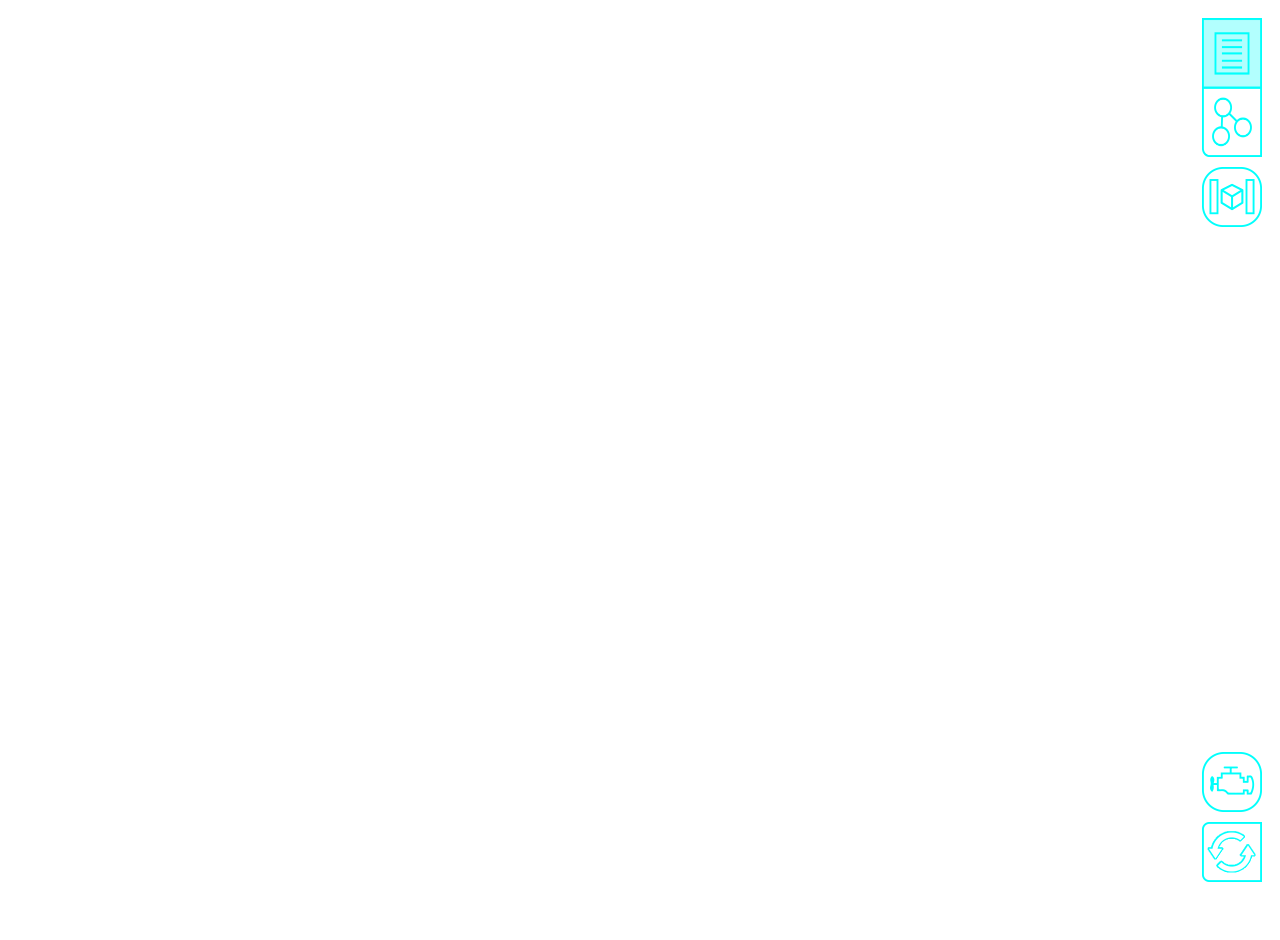
<file: index.html>
<!--
 /**
 * @preserve
 *
 *                                      .,,,;;,'''..
 *                                  .'','...     ..',,,.
 *                                .,,,,,,',,',;;:;,.  .,l,
 *                               .,',.     ...     ,;,   :l.
 *                              ':;.    .'.:do;;.    .c   ol;'.
 *       ';;'                   ;.;    ', .dkl';,    .c   :; .'.',::,,'''.
 *      ',,;;;,.                ; .,'     .'''.    .'.   .d;''.''''.
 *     .oxddl;::,,.             ',  .'''.   .... .'.   ,:;..
 *      .'cOX0OOkdoc.            .,'.   .. .....     'lc.
 *     .:;,,::co0XOko'              ....''..'.'''''''.
 *     .dxk0KKdc:cdOXKl............. .. ..,c....
 *      .',lxOOxl:'':xkl,',......'....    ,'.
 *           .';:oo:...                        .
 *                .cd,      ╔═╗┌┬┐┬┌┬┐┌─┐┬─┐    .
 *                  .l;     ║╣  │││ │ │ │├┬┘    '
 *                    'l.   ╚═╝─┴┘┴ ┴ └─┘┴└─   '.
 *                     .o.                   ...
 *                      .''''','.;:''.........
 *                           .'  .l
 *                          .:.   l'
 *                         .:.    .l.
 *                        .x:      :k;,.
 *                        cxlc;    cdc,,;;.
 *                       'l :..   .c  ,
 *                       o.
 *                      .,
 *
 *              ╦ ╦┬ ┬┌┐ ┬─┐┬┌┬┐  ╔═╗┌┐  ┬┌─┐┌─┐┌┬┐┌─┐
 *              ╠═╣└┬┘├┴┐├┬┘│ ││  ║ ║├┴┐ │├┤ │   │ └─┐
 *              ╩ ╩ ┴ └─┘┴└─┴─┴┘  ╚═╝└─┘└┘└─┘└─┘ ┴ └─┘
 *
 *
 * Created by Valentin on 10/22/14.
 *
 * Copyright (c) 2015 Valentin Heun
 *
 * All ascii characters above must be included in any redistribution.
 *
 * This Source Code Form is subject to the terms of the Mozilla Public
 * License, v. 2.0. If a copy of the MPL was not distributed with this
 * file, You can obtain one at http://mozilla.org/MPL/2.0/.
 */
 -->
<html>
<head>
    <meta http-equiv="cache-control" content="max-age=0"/>
    <meta http-equiv="cache-control" content="no-cache"/>
    <meta http-equiv="expires" content="0"/>
    <meta http-equiv="expires" content="Tue, 01 Jan 1980 1:00:00 GMT"/>
    <meta http-equiv="pragma" content="no-cache"/>

    <title>Hybrid Objects - Editor</title>

    <link rel="stylesheet" type="text/css" href="css/index.css">
    <script src="thirdPartyCode/hand.minified-1.3.8.js"></script>
    <script src="js/globalVariables.js"></script>
    <script src="js/utilities.js"></script>
    <script src="js/index.js"></script>
    <script src="js/gui.js"></script>
    <script src="js/log.js"></script>
    <script src="js/eventHandlers.js"></script>
    <script src="js/interactWithLines.js"></script>
    <script src="js/onload.js"></script>


    <style type="text/css">
        A:link {
            background: #FFCCFF;
            text-decoration: none
        }

        A:visited {
            background: #00CC00;
            text-decoration: none
        }

        A:active {
            background: #FF0000;
            text-decoration: none
        }

        A:hover {
            background: #00FFFF;
            font-weight: bold;
            color: green;
        }
    </style>

</head>
<body text="#ffffff">

<!---<div id="controls" class='Interfaces'
     style="position: fixed; left:10px; top: 10px; width: 200px; height: 200px;  -webkit-transform-style: preserve-3d;
             background-color: #333333; visibility: visible"></div>--->

<!-- This is the console terminal -->

<div class='Interfaces' id="consolelog"></div>

<!-- This is the div in which all the interaction will be passed
-->

<div class='main' id="GUI"></div>

<!-- This is the console terminal -->

<div class='Interfaces' id="preferences">

    <div id="content1" class='Interfaces'
         style="position: fixed; left: 5%; top: 13%; right: 58%; bottom: 10%;  -webkit-transform-style: preserve-3d;
             background-color: #a0a0a0;">

        <div class='Interfaces'
             style='position: relative;  float: left; height: 10px; width: 100%; box-sizing: border-box; padding: 5px;
               text-align: center; font-family: Helvetica Neue, Helvetica, Arial;
               background-color: #aaaaaa; -webkit-transform-style: preserve-3d;'>
        </div>

        <div  id="content11" class='Interfaces'
             style='position: relative;  float: left; height: 50px; width: 50%;  box-sizing: border-box;   padding-top: 5px;padding-left: 13px;
               text-align: left; font-family: Helvetica Neue, Helvetica, Arial;
               background-color: #aaaaaa; -webkit-transform-style: preserve-3d;'>
            <b>Developer Functions</b><br>
        </div>

        <div  id="content12" class='Interfaces'
             style='position: relative;  float: left; height: 50px; width: 50%;  box-sizing: border-box; padding: 5px; padding-left: 13px;
               text-align: center; font-family: Helvetica Neue, Helvetica, Arial;
               background-color: #aaaaaa; -webkit-transform-style: preserve-3d;'>

            <div id="box1" style='width: 70px; -webkit-transform-style: preserve-3d;' class="clearfix">
                <input type="checkbox" name="editingModeSwitch" id="editingModeSwitch" class="ios-toggle"/>
                <label for="editingModeSwitch" class="checkbox-label" data-off="" data-on=""></label>
            </div>

       </div>




        <div  id="content13" class='Interfaces'
              style='position: relative;  float: left; height: 50px; width: 50%;  box-sizing: border-box;  padding-top: 5px;padding-left: 13px;
               text-align: left; font-family: Helvetica Neue, Helvetica, Arial;
               background-color: #aaaaaa; -webkit-transform-style: preserve-3d;'>
            <b>Extended Tracking</b><br>
        </div>

        <div  id="content14" class='Interfaces'
              style='position: relative;  float: left; height: 50px; width: 50%;  box-sizing: border-box;  padding: 5px; padding-left: 13px;
               text-align: center; font-family: Helvetica Neue, Helvetica, Arial;
               background-color: #aaaaaa; -webkit-transform-style: preserve-3d;'>

            <div id="box2" style='width: 70px; -webkit-transform-style: preserve-3d;' class="clearfix">
                <input type="checkbox" name="extendedTrackingSwitch" id="extendedTrackingSwitch" class="ios-toggle" oninput='setExtendetTracking()'/>
                <label for="extendedTrackingSwitch" class="checkbox-label" data-off="" data-on=""></label>
            </div>

            </div>



        <div  id="content15" class='Interfaces'
              style='position: relative;  float: left; height: 50px; width: 50%;  box-sizing: border-box;  padding-top: 5px;padding-left: 13px;
             vertical-align: middle; text-align: left; font-family: Helvetica Neue, Helvetica, Arial;
               background-color: #aaaaaa; -webkit-transform-style: preserve-3d;'>

            <b>External User Interface</b><br>

        </div>

        <div  id="content16" class='Interfaces'
              style='position: relative;  float: left; height: 50px; width: 50%; padding-top: 5px; box-sizing: border-box; padding-left: 13px;
               text-align: left; font-family: Helvetica Neue, Helvetica, Arial;
               background-color: #aaaaaa; -webkit-transform-style: preserve-3d;'><img id="loadNewUI" src="png/load.png"  style="width: 99px;height: 40px;"></div>

        <div  id="content20" class='Interfaces'
              style='position: relative;  float: left; height: 55px; width: 100%;  box-sizing: border-box; padding-left: 13px;  padding-top: 5px; padding-bottom: 10px; margin-bottom: 3px;  padding-right: 13px;
               text-align: left; font-family: Helvetica Neue, Helvetica, Arial;
               background-color: #aaaaaa; -webkit-transform-style: preserve-3d;'><input id="newURLText"

                   style='text-align: left; font-family: Helvetica Neue, Helvetica, Arial; font-size: large;   -webkit-user-select: text;'
                   type="text" name="newURL"  size="15" placeholder="http://..." oninput='newURLTextLoad()'><br>
        </div>


        <div  id="content18" class='Interfaces'
              style='position: relative;  float: left; height: 320px; width: 100%;  box-sizing: border-box; padding-top: 13px;padding-left: 13px; padding-right: 13px;
               text-align: left; font-family: Helvetica Neue, Helvetica, Arial;
               background-color: #aaaaaa; -webkit-transform-style: preserve-3d;'>

            <b>Developer functions</b> activate the ability to move and scale virtual user interfaces on developer objects.
            <br><br>
            <b>Extended Tracking</b> allows you to interact with virtual interfaces that extend the marker size, even if the marker moves outside the video frame.
            <br><br>
            <b>External User Interface</b> allows you to load a modified Reality Editor from an external web server.
             Learn more about such modifications here: https://github.com/openhybrid/editor.
            <br>

        </div>


        <div class='Interfaces'
             style='position: relative;  float: left; height: 10px; width: 100%;  box-sizing: border-box; padding: 5px;
               text-align: center; font-family: Helvetica Neue, Helvetica, Arial;
               background-color: #aaaaaa; -webkit-transform-style: preserve-3d;'>
        </div>
        <!--  <div class='Interfaces'
               style='position: relative;  float: left; height: 30px; width: 100%;  box-sizing: border-box; padding: 5px;padding-left: 13px;
               text-align: left; font-family: Helvetica Neue, Helvetica, Arial;
               background-color: #3c3c3c; -webkit-transform-style: preserve-3d;'>Interface Source URL
          </div>

          <div class='Interfaces'
               style='position: relative;  float: left; height: 30px; width: 100%;  box-sizing: border-box; padding: 5px;padding-left: 13px;
               text-align: left; font-family: Helvetica Neue, Helvetica, Arial;
               background-color: #3c3c3c; -webkit-transform-style: preserve-3d;'>
              <form>
                  <input id="interfaceSourceURL" type="text" name="firstname">
              </form>
          </div>
-->


    </div>


    <div id="content1title" class='Interfaces'
         style="position: fixed; left: 5%; top: 7%; right: 58%; bottom: 89%;
           font-family: Helvetica Neue, Helvetica, Arial; font-size: 18pt;

             -webkit-transform-style: preserve-3d;
            text-align: center;

             ">Settings

    </div>


    <div id="content2" class='Interfaces'
         style="position: fixed; left: 47%; top: 13%; right: 17%; bottom: 10%;  -webkit-transform-style: preserve-3d;
            background-color: #a0a0a0;">

    </div>
    <div id="content2title" class='Interfaces'
         style="position: fixed; left: 47%; top: 7%; right: 17%; bottom: 89%;
           font-family: Helvetica Neue, Helvetica, Arial; font-size: 18pt;

             -webkit-transform-style: preserve-3d;
            text-align: center;

             ">Found Objects in this Network

    </div>


</div>
<!-- This is the Interface frontend GUI part -->

<div class='Interfaces' id="UIButtons" style="
  -webkit-transform-style: preserve-3d;
   visibility: hidden;
position: fixed;
    width: 100%;
    height: 100%;
    right: 18px;
    top: 18px;

   /* this is a hack for adding the interface in front of the transformed web interface */
-webkit-transform: translateZ(1px);
">
    <div class='Interfaces'
         style="position: fixed; width: 60px;height: 139px;right: 0px; top: 0px;  -webkit-transform-style: preserve-3d;  visibility: visible;">
        <img class='Interfaces' id="guiButtonImage" src="png/intOneSelect.png" width="60" height="139" alt=""></div>
    <div class='Interfaces'
         style="position: fixed; width: 60px;height: 60px;right: 0px; top: 149px;  -webkit-transform-style: preserve-3d; visibility: visible;">
        <img class='Interfaces' id="feezeButton" src="png/freeze.png" width="60" height="60" alt=""/></div>
    <div class='Interfaces' id="guiButtonImage1"
         style="position: fixed; width: 69px;height: 60px;right: 0px; top:0px;  -webkit-transform-style: preserve-3d; visibility: visible;">
    </div>
    <div class='Interfaces' id="guiButtonImage2"
         style="position: fixed; width: 69px;height: 60px;right: 0px; top:70px;  -webkit-transform-style: preserve-3d; visibility: visible;">
    </div>
    <div class='Interfaces' id="reloadButtonDiv"
         style="position: fixed; width: 60px;height: 60px;right: 0px; bottom: 36px;  -webkit-transform-style: preserve-3d; visibility: visible;">
        <img class='Interfaces' id="reloadButton" src="png/reload.png" width="60" height="60" alt=""/></div>

   <div id="logButtonDiv" style="position: fixed; width: 60px;height: 60px;right: 0px; bottom: 176px;  -webkit-transform-style: preserve-3d; display:none; visibility: hidden;">
        <img class='Interfaces' id="logButton" src="png/log.png" width="60" height="60" alt=""/></div>

    <div class='Interfaces'  id="preferencesButtonDiv"
         style="position: fixed; width: 60px;height: 60px;right: 0px; bottom: 106px;  -webkit-transform-style: preserve-3d; visibility: visible;">

        <img class='Interfaces'  id="preferencesButton" src="png/pref.png" width="60"
             height="60" alt=""/></div>
    <!-- ontouchmove='eventTest()'-->

</div>
<canvas class="Canvas" id="canvas"></canvas>
</body>
</html>
</file>
<file: css/index.css>
/*

                                      .,,,;;,'''..
                                  .'','...     ..',,,.
                                .,,,,,,',,',;;:;,.  .,l,
                               .,',.     ...     ,;,   :l.
                              ':;.    .'.:do;;.    .c   ol;'.
       ';;'                   ;.;    ', .dkl';,    .c   :; .'.',::,,'''.
      ',,;;;,.                ; .,'     .'''.    .'.   .d;''.''''.
     .oxddl;::,,.             ',  .'''.   .... .'.   ,:;..
      .'cOX0OOkdoc.            .,'.   .. .....     'lc.
     .:;,,::co0XOko'              ....''..'.'''''''.
     .dxk0KKdc:cdOXKl............. .. ..,c....
      .',lxOOxl:'':xkl,',......'....    ,'.
           .';:oo:...                        .
                .cd,      ╔═╗┌┬┐┬┌┬┐┌─┐┬─┐    .
                  .l;     ║╣  │││ │ │ │├┬┘    '
                    'l.   ╚═╝─┴┘┴ ┴ └─┘┴└─   '.
                     .o.                   ...
                      .''''','.;:''.........
                           .'  .l
                          .:.   l'
                         .:.    .l.
                        .x:      :k;,.
                        cxlc;    cdc,,;;.
                       'l :..   .c  ,
                       o.
                      .,

              ╦ ╦┬ ┬┌┐ ┬─┐┬┌┬┐  ╔═╗┌┐  ┬┌─┐┌─┐┌┬┐┌─┐
              ╠═╣└┬┘├┴┐├┬┘│ ││  ║ ║├┴┐ │├┤ │   │ └─┐
              ╩ ╩ ┴ └─┘┴└─┴─┴┘  ╚═╝└─┘└┘└─┘└─┘ ┴ └─┘ (not even) Alpha


 *
 *
 * Created by Valentin on 10/22/14.
 *
 * Copyright (c) 2015 Valentin Heun
 *
 * All ascii characters above must be included in any redistribution.
 *
 * This Source Code Form is subject to the terms of the Mozilla Public
 * License, v. 2.0. If a copy of the MPL was not distributed with this
 * file, You can obtain one at http://mozilla.org/MPL/2.0/.
 *

 **********************************************************************************************************************
 ******************************************** TODOS *******************************************************************
 **********************************************************************************************************************

 **
 * TODO -
 **

 **********************************************************************************************************************
 ******************************************** style content ***********************************************************
 **********************************************************************************************************************/
* {
    -webkit-transform-style: preserve-3d;
    -webkit-transform: matrix3d(1, 0, 0, 0, 0, 1, 0, 0, 0, 0, 1, 0, 0, 0, 0, 1);
   -webkit-user-select: none;  /*   Disable selection/Copy of UIWebView */
}

body {
    -webkit-transform-style: preserve-3d;
    margin: 0;
    padding: 0;

    /* -webkit-user-select: none;  Disable selection/Copy of UIWebView */
    -webkit-transform: matrix3d(1, 0, 0, 0, 0, 1, 0, 0, 0, 0, 1, 0, 0, 0, 0, 1);
}

.main {
    -webkit-transform-style: preserve-3d;
    visibility: hidden;
    z-index: 1;
    position: fixed; /**/
    margin: 0;
    padding: 0;
    border-width: 0px;
    /*-webkit-user-select: none;    Disable selection/Copy of UIWebView */
    -webkit-transform: matrix3d(1, 0, 0, 0, 0, 1, 0, 0, 0, 0, 1, 0, 0, 0, 0, 1);

}

.mainProgram {
    -webkit-transform-style: preserve-3d;
    position: fixed; /**/
    margin: 0;
    padding: 0;
    z-index: 2;
    -webkit-transform: matrix3d(1, 0, 0, 0, 0, 1, 0, 0, 0, 0, 1, 0, 0, 0, 0, 1);

}


.mainEditing {
    -webkit-transform-style: preserve-3d;
    position: fixed; /**/
    margin: 0;
    padding: 0;
    border-width: 0px;
    z-index: 99;
    -webkit-transform: matrix3d(1, 0, 0, 0, 0, 1, 0, 0, 0, 0, 1, 0, 0, 0, 0, 1);
}

.mainCanvas {
    -webkit-transform-style: preserve-3d;
    position: fixed; /**/
    margin: 0;
    padding: 0;
    border-width: 0px;
    /*background-color: rgba(0, 0, 0, 0.5);*/
    opacity: 0.5;
    /*background:repeating-linear-gradient(-45deg, transparent, transparent 22px, rgba(1, 255, 1, 0.5) 22px, rgba(1, 255, 1, 0.5) 44px);*/
    /*border: 10px dashed green;*/
    z-index: 2;
    -webkit-transform: matrix3d(1, 0, 0, 0, 0, 1, 0, 0, 0, 0, 1, 0, 0, 0, 0, 1);
    pointer-events:none; /*stops canvas from capturing touches so they propogate to elements behind it*/

}

.mainProgramInvalid {
    -webkit-transform-style: preserve-3d;
    position: fixed; /**/
    margin: 0;
    padding: 0;
    border-width: 0px;
    /*background-color: rgba(0, 0, 0, 0.2);*/
    background:repeating-linear-gradient(-45deg, transparent, transparent 22px, rgba(255, 1, 1, 0.5) 22px, rgba(255, 1, 1, 0.5) 44px);
    -webkit-filter: contrast(200%);
    /*border: 10px dashed green;*/
    z-index: 2;
    -webkit-transform: matrix3d(1, 0, 0, 0, 0, 1, 0, 0, 0, 0, 1, 0, 0, 0, 0, 1);

}




.iframe {
    -webkit-transform-style: preserve-3d;
    position: fixed;
    /*  -webkit-user-select: none;  Disable selection/Copy of UIWebView */
  /*  background-color: rgba(0, 0, 0, 0.5);*/
    -webkit-transform: matrix3d(1, 0, 0, 0, 0, 1, 0, 0, 0, 0, 1, 0, 0, 0, 0, 1);

}
/*
.contentRotation {
    -webkit-transform-style: preserve-3d;
    position: fixed;
    height: 100%;
    width: 100%;
    margin: 0;
    padding: 0;
    visibility: hidden;
    -webkit-transform: rotate3d(1, 0, 0, 180deg) translate3d(0, 0, 0) scale3d(1, 1, 1);

}*/
/*
#consolelog {
    visibility: hidden;
    -webkit-transform-style: preserve-3d;

    position: fixed;
    height: 100%;
    width: 100%;
    margin: 0;
    padding: 20px;
    z-index: 30;
    background-color: rgba(0, 0, 0, 0.50);
    -webkit-transform: matrix3d(1, 0, 0, 0, 0, 1, 0, 0, 0, 0, 1, 0, 0, 0, 0, 1);

}*/

#preferences {
    display: inline;
    visibility: hidden;
    -webkit-transform-style: preserve-3d;
    position: fixed;
    height: 100%;
    width: 100%;
    margin: 0;
    padding: 20px;
    background-color: #969696;

    -webkit-transform: translateZ(1px);
}

.Interfaces {
    -webkit-transform-style: preserve-3d;
    -webkit-transform: matrix3d(1, 0, 0, 0, 0, 1, 0, 0, 0, 0, 1, 0, 0, 0, 0, 1);
}
/*
.interfaceSourceURL {
 /*   -webkit-user-select: text;*/
/*}*/

.Canvas {
    visibility: visible;
    -webkit-transform-style: preserve-3d;
    margin: 0;
    padding: 0;
    z-index: 0;
    -webkit-transform: matrix3d(1, 0, 0, 0, 0, 1, 0, 0, 0, 0, 1, 0, 0, 0, 0, 1);
}
</file>
